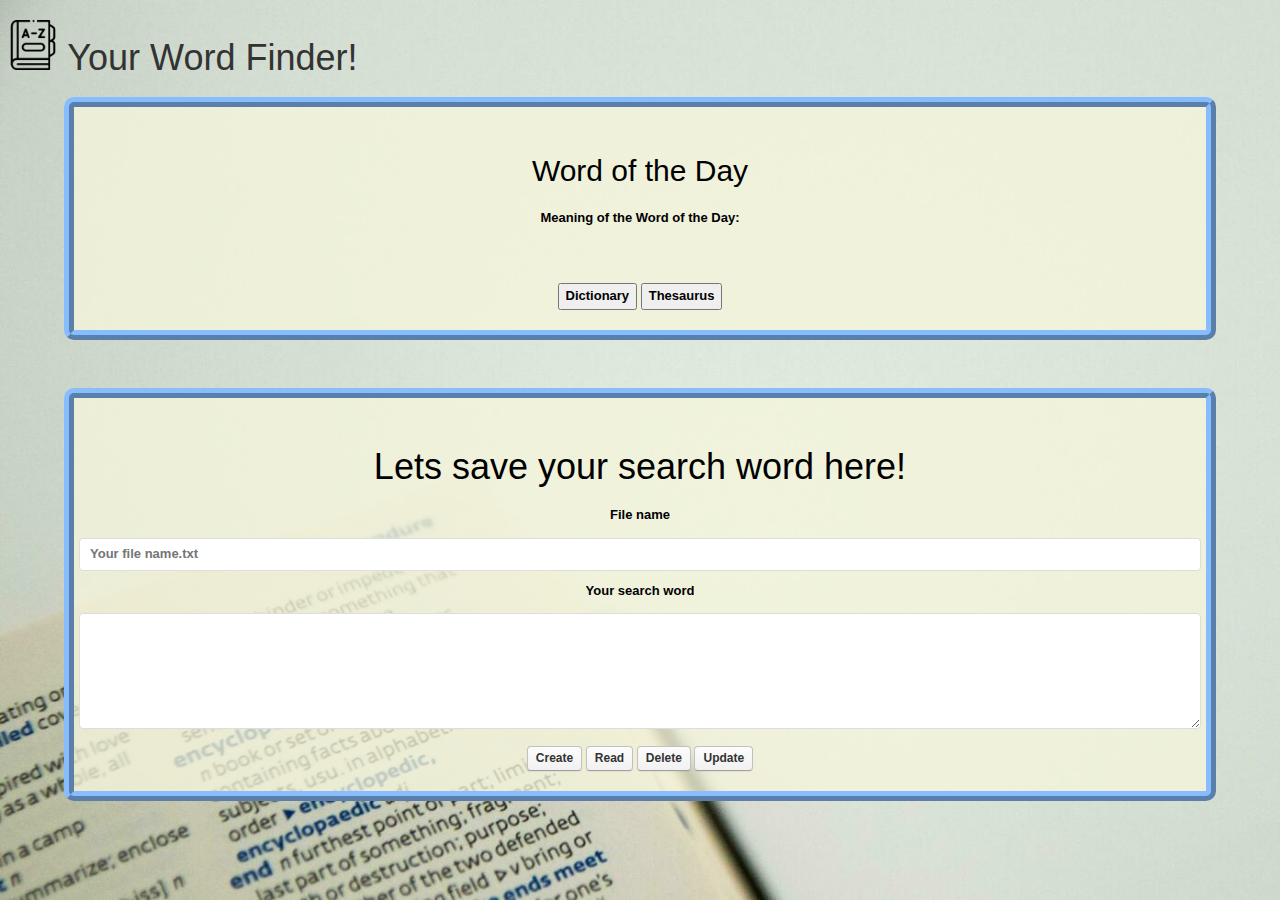
<file: index.html>
<!DOCTYPE html>
<html>
  <head>
    <meta charset="UTF-8" />
    <title>Your Dictionary</title>
    <link rel="stylesheet" href="index.css" />
    <link rel="stylesheet" href="photon.min.css" />
  </head>
  <body>
    <h1>
      <img src="icon.png" alt="Your Word Finder Logo" class="icon" />
      Your Word Finder!
    </h1>
    <div id="container">
      <h2>Word of the Day</h2>
      <p id="wordOfTheDay"></p>
      <p>Meaning of the Word of the Day: <span id="wordOfTheDayMeaning"></span></p>
      <br /><br />
      <div id="links">
        <button onclick="navigateTo('dictionary.html')">Dictionary</button>
        <button onclick="navigateTo('thesaurus.html')">Thesaurus</button>
      </div>
    </div>
    <br><br><br><br><br><br><br><br><br><br><br><br><br><br>
  <div id="container">
    <h1>Lets save your search word here!</h1>
      <div class="form-group">
        <label>File name</label>
        <input id="fileName" type="text" class="form-control" placeholder="Your file name.txt">
      </div>
      <div class="form-group">
        <label>Your search word</label>
        <textarea id="fileContents" class="form-control" rows="5"></textarea>
      </div>
        <button id="btnCreate" class="btn btn-default">Create</button>
        <button id="btnRead" class="btn btn-default">Read</button>
        <button id="btnDelete" class="btn btn-default">Delete</button>
        <button id="btnUpdate" class="btn btn-default">Update</button>
    </div>
    <script src="main.js"></script>
  </body>
</html>
</file>
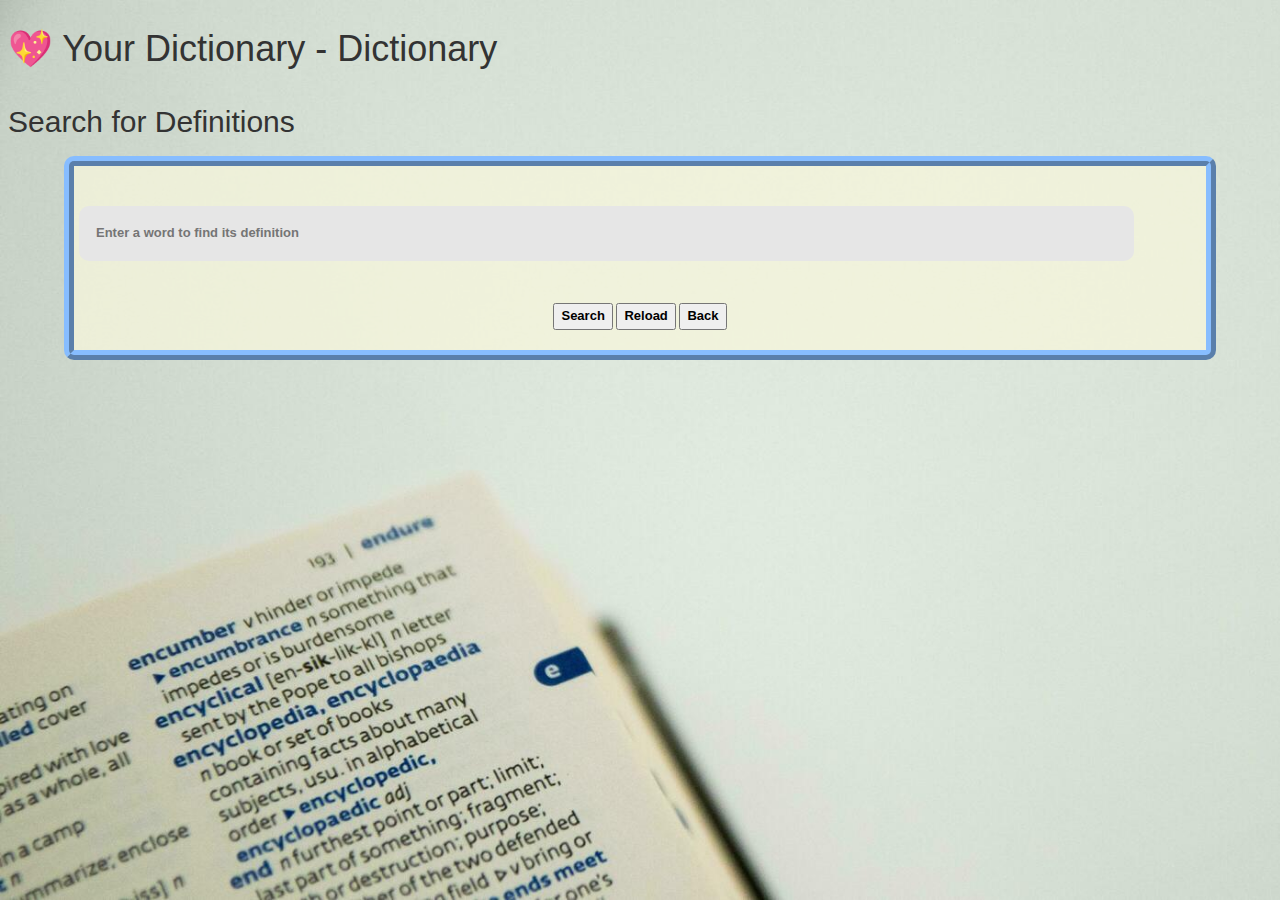
<file: dictionary.html>
<!DOCTYPE html>
<html>
  <head>
    <meta charset="UTF-8" />
    <title>Your Dictionary - Dictionary</title>
    <link rel="stylesheet" href="index.css"/>
    <link rel="stylesheet" href="photon.min.css"/>
  </head>
  <body>
    <h1>💖 Your Dictionary - Dictionary</h1>
    <h2>Search for Definitions</h2>
    <div id="container">
      <br>
      <input type="text" placeholder="Enter a word to find its definition" id="searchInput"/>
      <br><br>
      <button onclick="searchDefinition()">Search</button>
      <button onclick="navigateTo('dictionary.html')">Reload</button>
      <button onclick="navigateTo('index.html')">Back</button>
    </div>
    <script src="main.js"></script>
  </body>
</html>
</file>
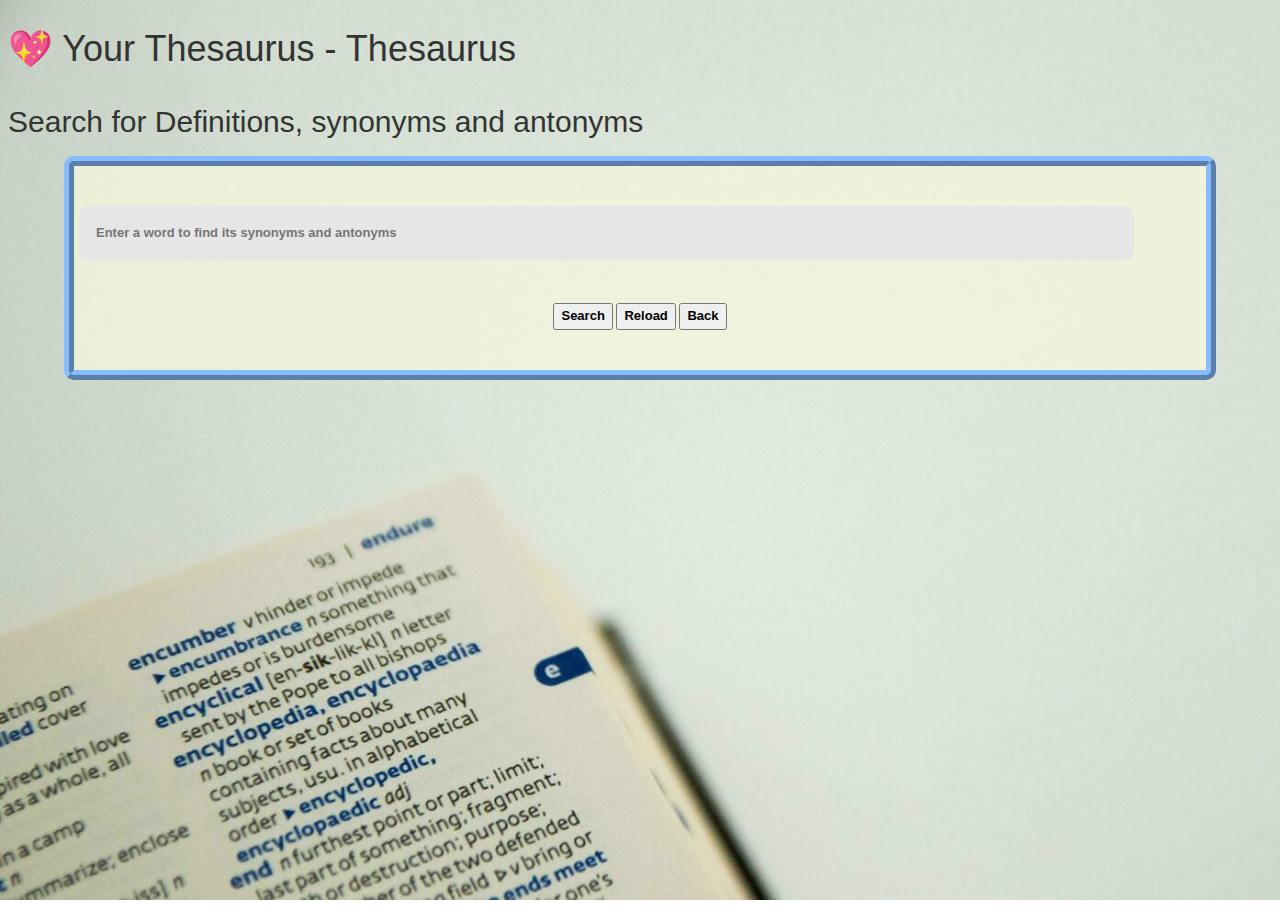
<file: thesaurus.html>
<!DOCTYPE html>
<html>
  <head>
    <meta charset="UTF-8" />
    <title>Thesaurus</title>
    <link rel="stylesheet" href="index.css"/>
    <link rel="stylesheet" href="photon.min.css"/>
  </head>
  <body>
    <h1>💖 Your Thesaurus - Thesaurus</h1>
      <h2>Search for Definitions, synonyms and antonyms</h2>
        <div id="container">
          <br>
          <input type="text" placeholder="Enter a word to find its synonyms and antonyms" id="searchInput">
          <br><br>
          <button onclick="fetchSynonymsAndAntonyms()">Search</button>
          <button onclick="navigateTo('thesaurus.html')">Reload</button>
          <button onclick="navigateTo('index.html')">Back</button>
          <br><br>
        </div>
    <script src="main.js"></script>
  </body>
</html>
</file>
<file: index.css>
body {
  background-image: url('background.jpg'); /* Replace 'your-image.jpg' with the path to your image */
  background-size: cover; /* Adjust this property based on your needs */
  background-repeat: no-repeat; /* Prevent the image from repeating */
  background-attachment: fixed; /* Optional: Keep the image fixed when scrolling */
}
.icon {
  width: 50px; /* Set the desired width for your icon */
  height: 50px; /* Set the desired height for your icon */
}
#container {
  width: 90%;
  left: 50%;
  position: absolute;
  transform: translate(-50%, 0%);
  border-radius: 10px;
  background: rgba(245, 245, 220, 0.789);
  color: black;
  padding: 20px 5px;
  border: ridge 10px rgb(135, 189, 255);
  font-weight: bold;
  overflow: auto; 
  max-height: 80vh; 
  text-align: center;
}
#searchInput {
  display: flex;
  flex: 1;
  width: 94%;
  padding: 15px;
  border-radius: 10px;
  border-color: transparent;
  background-color: #e6e6e6;
}
#meanings-wrapper {
  height: 200px;
  overflow-y: auto;
}
#definition {
  font-weight: bold;
}
#type {
  font-weight: bold;
}
#word-wrapper {
  border-bottom: 2px solid gray;
  padding-bottom: 10px;
}
#meaning-header {
  font-weight: bold;
  color: red;
}
#synonyms-header {
  font-weight: bold;
  color: red;
}
#audio-icon {
   width: 12px;
   font-weight: bold;
   margin-left: 3px;
   margin-right: 10px;
}
#phonetic-container {
  margin-right: 10px;
}
#country {
  font: bold;
}
#definition {
  font-family: monospace;
  font-size: 12px;
  font-style: italic;
  line-height: 20px;
}
</file>
<file: photon.min.css>
@charset "UTF-8";/*!
 * =====================================================
 * Photon v0.1.2
 * Copyright 2015 Connor Sears
 * Licensed under MIT (https://github.com/connors/proton/blob/master/LICENSE)
 *
 * v0.1.2 designed by @connors.
 * =====================================================
 */audio,canvas,progress,sub,sup,video{vertical-align:baseline}body,html{height:100%}hr,html,label{overflow:hidden}.clearfix:after,.toolbar-actions:after,.toolbar:after{clear:both}*,img{-webkit-user-drag:text}.list-group *,.nav-group-item,h1,h2,h3,h4,h5,h6,label,td,th{white-space:nowrap;text-overflow:ellipsis}audio:not([controls]){display:none}a:active,a:hover{outline:0}abbr[title]{border-bottom:1px dotted}b,strong{font-weight:700}dfn{font-style:italic}h1{margin:.67em 0;font-size:36px}small{font-size:80%}sub,sup{font-size:75%;line-height:0;position:relative}sup{top:-.5em}.pane-group,.window{top:0;left:0;right:0}sub{bottom:-.25em}pre{overflow:auto}code,kbd,pre,samp{font-family:monospace,monospace;font-size:1em}button,input,optgroup,select,textarea{color:inherit;font:inherit;margin:0}input[type=number]::-webkit-inner-spin-button,input[type=number]::-webkit-outer-spin-button{height:auto}input[type=search]::-webkit-search-cancel-button,input[type=search]::-webkit-search-decoration{-webkit-appearance:none}fieldset{border:1px solid silver;margin:0 2px;padding:.35em .625em .75em}legend{border:0;padding:0}*{cursor:default;-webkit-user-select:none;-webkit-box-sizing:border-box;box-sizing:border-box}html{width:100%}body{padding:0;margin:10;font-family:system,-apple-system,".SFNSDisplay-Regular","Helvetica Neue",Helvetica,"Segoe UI",sans-serif;font-size:13px;line-height:1.6;color:#333;background-color:transparent}.btn-dropdown:after,.icon:before{font-family:photon-entypo}hr{margin:15px 0;background:0 0;border:0;border-bottom:1px solid #ddd}h1,h2,h3,h4,h5,h6{margin-top:20px;margin-bottom:10px;font-weight:500;overflow:hidden}.btn .icon,.toolbar-header .title{margin-top:1px}h2{font-size:30px}h3{font-size:24px}h4{font-size:18px}h5{font-size:14px}.btn,h6{font-size:12px}.window{position:absolute;bottom:0;display:flex;flex-direction:column;background-color:#fff}.window-content{position:relative;overflow-y:auto;display:flex;flex:1}.selectable-text{cursor:text;-webkit-user-select:text}.btn,.title{cursor:default}.text-center{text-align:center}.text-right{text-align:right}.text-left{text-align:left}.btn,.title{text-align:center}.pull-left{float:left}.pull-right{float:right}.padded{padding:10px}.padded-less{padding:5px}.padded-more{padding:20px}.padded-vertically{padding-top:10px;padding-bottom:10px}.padded-vertically-less{padding-top:5px;padding-bottom:5px}.padded-vertically-more{padding-top:20px;padding-bottom:20px}.padded-horizontally{padding-right:10px;padding-left:10px}.padded-horizontally-less{padding-right:5px;padding-left:5px}.padded-horizontally-more{padding-right:20px;padding-left:20px}.padded-top{padding-top:10px}.padded-top-less{padding-top:5px}.padded-top-more{padding-top:20px}.padded-bottom{padding-bottom:10px}.padded-bottom-less{padding-bottom:5px}.padded-bottom-more{padding-bottom:20px}.sidebar{background-color:#f5f5f4}.draggable{-webkit-app-region:drag}.btn,.btn-group{vertical-align:middle;-webkit-app-region:no-drag}.clearfix:after,.clearfix:before{display:table;content:" "}.btn{display:inline-block;padding:3px 8px;margin-bottom:0;line-height:1.4;white-space:nowrap;background-image:none;border:1px solid transparent;border-radius:4px;box-shadow:0 1px 1px rgba(0,0,0,.06)}.btn:focus{outline:0;box-shadow:none}.btn-mini{padding:2px 6px}.btn-large{padding:6px 12px}.btn-form{padding-right:20px;padding-left:20px}.btn-default{color:#333;background-color:#fcfcfc;background-image:-webkit-gradient(linear,left top,left bottom,color-stop(0,#fcfcfc),color-stop(100%,#f1f1f1));background-image:-webkit-linear-gradient(top,#fcfcfc 0,#f1f1f1 100%);background-image:linear-gradient(to bottom,#fcfcfc 0,#f1f1f1 100%);border-color:#c2c0c2 #c2c0c2 #a19fa1}.btn-default:active{background-color:#ddd;background-image:none}.btn-negative,.btn-positive,.btn-primary,.btn-warning{color:#fff;text-shadow:0 1px 1px rgba(0,0,0,.1)}.btn-primary{border-color:#388df8 #388df8 #0866dc;background-color:#6eb4f7;background-image:-webkit-gradient(linear,left top,left bottom,color-stop(0,#6eb4f7),color-stop(100%,#1a82fb));background-image:-webkit-linear-gradient(top,#6eb4f7 0,#1a82fb 100%);background-image:linear-gradient(to bottom,#6eb4f7 0,#1a82fb 100%)}.btn-primary:active{background-color:#3e9bf4;background-image:-webkit-gradient(linear,left top,left bottom,color-stop(0,#3e9bf4),color-stop(100%,#0469de));background-image:-webkit-linear-gradient(top,#3e9bf4 0,#0469de 100%);background-image:linear-gradient(to bottom,#3e9bf4 0,#0469de 100%)}.btn-positive{border-color:#29a03b #29a03b #248b34;background-color:#5bd46d;background-image:-webkit-gradient(linear,left top,left bottom,color-stop(0,#5bd46d),color-stop(100%,#29a03b));background-image:-webkit-linear-gradient(top,#5bd46d 0,#29a03b 100%);background-image:linear-gradient(to bottom,#5bd46d 0,#29a03b 100%)}.btn-positive:active{background-color:#34c84a;background-image:-webkit-gradient(linear,left top,left bottom,color-stop(0,#34c84a),color-stop(100%,#248b34));background-image:-webkit-linear-gradient(top,#34c84a 0,#248b34 100%);background-image:linear-gradient(to bottom,#34c84a 0,#248b34 100%)}.btn-negative{border-color:#fb2f29 #fb2f29 #fb1710;background-color:#fd918d;background-image:-webkit-gradient(linear,left top,left bottom,color-stop(0,#fd918d),color-stop(100%,#fb2f29));background-image:-webkit-linear-gradient(top,#fd918d 0,#fb2f29 100%);background-image:linear-gradient(to bottom,#fd918d 0,#fb2f29 100%)}.btn-negative:active{background-color:#fc605b;background-image:-webkit-gradient(linear,left top,left bottom,color-stop(0,#fc605b),color-stop(100%,#fb1710));background-image:-webkit-linear-gradient(top,#fc605b 0,#fb1710 100%);background-image:linear-gradient(to bottom,#fc605b 0,#fb1710 100%)}.btn-warning{border-color:#fcaa0e #fcaa0e #ee9d02;background-color:#fece72;background-image:-webkit-gradient(linear,left top,left bottom,color-stop(0,#fece72),color-stop(100%,#fcaa0e));background-image:-webkit-linear-gradient(top,#fece72 0,#fcaa0e 100%);background-image:linear-gradient(to bottom,#fece72 0,#fcaa0e 100%)}.btn-warning:active{background-color:#fdbc40;background-image:-webkit-gradient(linear,left top,left bottom,color-stop(0,#fdbc40),color-stop(100%,#ee9d02));background-image:-webkit-linear-gradient(top,#fdbc40 0,#ee9d02 100%);background-image:linear-gradient(to bottom,#fdbc40 0,#ee9d02 100%)}.btn .icon{float:left;width:14px;height:14px;margin-bottom:1px;color:#737475;font-size:14px;line-height:1}.btn .icon-text{margin-right:5px}.btn-dropdown:after{margin-left:5px;content:""}.btn-group{position:relative;display:inline-block}.toolbar-actions:after,.toolbar-actions:before,.toolbar:after,.toolbar:before{display:table;content:" "}.btn-group .btn{position:relative;float:left}.btn-group .btn:active,.btn-group .btn:focus{z-index:2}.btn-group .btn.active{z-index:3}.btn-group .btn+.btn,.btn-group .btn+.btn-group,.btn-group .btn-group+.btn,.btn-group .btn-group+.btn-group{margin-left:-1px}.btn-group>.btn:first-child{border-top-right-radius:0;border-bottom-right-radius:0}.btn-group>.btn:last-child{border-top-left-radius:0;border-bottom-left-radius:0}.btn-group>.btn:not(:first-child):not(:last-child){border-radius:0}.btn-group .btn+.btn{border-left:1px solid #c2c0c2}.btn-group .btn+.btn.active{border-left:0}.btn-group .active{color:#fff;border:1px solid transparent;background-color:#6d6c6d;background-image:none}.btn-group .active .icon{color:#fff}.toolbar{min-height:22px;box-shadow:inset 0 1px 0 #f5f4f5;background-color:#e8e6e8;background-image:-webkit-gradient(linear,left top,left bottom,color-stop(0,#e8e6e8),color-stop(100%,#d1cfd1));background-image:-webkit-linear-gradient(top,#e8e6e8 0,#d1cfd1 100%);background-image:linear-gradient(to bottom,#e8e6e8 0,#d1cfd1 100%)}.toolbar-header{border-bottom:1px solid #c2c0c2}.toolbar-footer{border-top:1px solid #c2c0c2;-webkit-app-region:drag}.title{margin:0;font-size:12px;font-weight:400;color:#555}.toolbar-borderless{border-top:0;border-bottom:0}.toolbar-actions{margin-top:4px;margin-bottom:3px;padding-right:3px;padding-left:3px;padding-bottom:3px;-webkit-app-region:drag}.form-control,label{display:inline-block;font-size:13px}.toolbar-actions>.btn,.toolbar-actions>.btn-group{margin-left:4px;margin-right:4px}label{margin-bottom:5px}input[type=search]{-webkit-appearance:textfield;box-sizing:border-box}input[type=checkbox],input[type=radio]{margin:4px 0 0;line-height:normal}.checkbox,.form-group,.radio{margin-bottom:10px}.form-control{width:100%;min-height:25px;padding:5px 10px;line-height:1.6;background-color:#fff;border:1px solid #ddd;border-radius:4px;outline:0}.form-control:focus{border-color:#6db3fd;box-shadow:3px 3px 0 #6db3fd,-3px -3px 0 #6db3fd,-3px 3px 0 #6db3fd,3px -3px 0 #6db3fd}textarea{height:auto}.checkbox,.radio{position:relative;display:block;margin-top:10px}.checkbox label,.radio label{padding-left:20px;margin-bottom:0;font-weight:400}.checkbox input[type=checkbox],.checkbox-inline input[type=checkbox],.radio input[type=radio],.radio-inline input[type=radio]{position:absolute;margin-left:-20px;margin-top:4px}.form-actions .btn{margin-right:10px}.form-actions .btn:last-child{margin-right:0}.pane-group{position:absolute;bottom:0;display:flex}.icon:before,.pane,.tab-item{position:relative}.pane{overflow-y:auto;flex:1;border-left:1px solid #ddd}.list-group *,.media-body,.nav-group-item,td,th{overflow:hidden}.pane:first-child{border-left:0}.pane-sm{max-width:220px;min-width:150px}.pane-mini{width:80px;flex:none}.pane-one-fourth{width:25%;flex:none}.pane-one-third{width:33.3%}.img-circle{border-radius:50%}.img-rounded{border-radius:4px}.list-group{width:100%;list-style:none;margin:0;padding:0}.list-group *{margin:0}.list-group-item{padding:10px;font-size:12px;color:#414142;border-top:1px solid #ddd}.list-group-item:first-child{border-top:0}.list-group-item.active,.list-group-item.selected{color:#fff;background-color:#116cd6}.list-group-header{padding:10px}.media-object{margin-top:3px}.media-object.pull-left{margin-right:10px}.media-object.pull-right{margin-left:10px}.nav-group{font-size:14px}.nav-group-item{padding:2px 10px 2px 25px;display:block;color:#333;text-decoration:none}.nav-group-item.active,.nav-group-item:active{background-color:#dcdfe1}.nav-group-item .icon{width:19px;height:18px;float:left;color:#737475;margin-top:-3px;margin-right:7px;font-size:18px;text-align:center}.nav-group-title{margin:0;padding:10px 10px 2px;font-size:12px;font-weight:500;color:#666}.icon:before,th{font-weight:400}@font-face{font-family:photon-entypo;src:url(../fonts/photon-entypo.eot);src:url(../fonts/photon-entypo.eot?#iefix) format("eot"),url(../fonts/photon-entypo.woff) format("woff"),url(../fonts/photon-entypo.ttf) format("truetype");font-weight:400;font-style:normal}.icon:before{display:inline-block;speak:none;font-size:100%;font-style:normal;font-variant:normal;text-transform:none;line-height:1;-webkit-font-smoothing:antialiased;-moz-osx-font-smoothing:grayscale}.icon-note:before{content:'\e800'}.icon-note-beamed:before{content:'\e801'}.icon-music:before{content:'\e802'}.icon-search:before{content:'\e803'}.icon-flashlight:before{content:'\e804'}.icon-mail:before{content:'\e805'}.icon-heart:before{content:'\e806'}.icon-heart-empty:before{content:'\e807'}.icon-star:before{content:'\e808'}.icon-star-empty:before{content:'\e809'}.icon-user:before{content:'\e80a'}.icon-users:before{content:'\e80b'}.icon-user-add:before{content:'\e80c'}.icon-video:before{content:'\e80d'}.icon-picture:before{content:'\e80e'}.icon-camera:before{content:'\e80f'}.icon-layout:before{content:'\e810'}.icon-menu:before{content:'\e811'}.icon-check:before{content:'\e812'}.icon-cancel:before{content:'\e813'}.icon-cancel-circled:before{content:'\e814'}.icon-cancel-squared:before{content:'\e815'}.icon-plus:before{content:'\e816'}.icon-plus-circled:before{content:'\e817'}.icon-plus-squared:before{content:'\e818'}.icon-minus:before{content:'\e819'}.icon-minus-circled:before{content:'\e81a'}.icon-minus-squared:before{content:'\e81b'}.icon-help:before{content:'\e81c'}.icon-help-circled:before{content:'\e81d'}.icon-info:before{content:'\e81e'}.icon-info-circled:before{content:'\e81f'}.icon-back:before{content:'\e820'}.icon-home:before{content:'\e821'}.icon-link:before{content:'\e822'}.icon-attach:before{content:'\e823'}.icon-lock:before{content:'\e824'}.icon-lock-open:before{content:'\e825'}.icon-eye:before{content:'\e826'}.icon-tag:before{content:'\e827'}.icon-bookmark:before{content:'\e828'}.icon-bookmarks:before{content:'\e829'}.icon-flag:before{content:'\e82a'}.icon-thumbs-up:before{content:'\e82b'}.icon-thumbs-down:before{content:'\e82c'}.icon-download:before{content:'\e82d'}.icon-upload:before{content:'\e82e'}.icon-upload-cloud:before{content:'\e82f'}.icon-reply:before{content:'\e830'}.icon-reply-all:before{content:'\e831'}.icon-forward:before{content:'\e832'}.icon-quote:before{content:'\e833'}.icon-code:before{content:'\e834'}.icon-export:before{content:'\e835'}.icon-pencil:before{content:'\e836'}.icon-feather:before{content:'\e837'}.icon-print:before{content:'\e838'}.icon-retweet:before{content:'\e839'}.icon-keyboard:before{content:'\e83a'}.icon-comment:before{content:'\e83b'}.icon-chat:before{content:'\e83c'}.icon-bell:before{content:'\e83d'}.icon-attention:before{content:'\e83e'}.icon-alert:before{content:'\e83f'}.icon-vcard:before{content:'\e840'}.icon-address:before{content:'\e841'}.icon-location:before{content:'\e842'}.icon-map:before{content:'\e843'}.icon-direction:before{content:'\e844'}.icon-compass:before{content:'\e845'}.icon-cup:before{content:'\e846'}.icon-trash:before{content:'\e847'}.icon-doc:before{content:'\e848'}.icon-docs:before{content:'\e849'}.icon-doc-landscape:before{content:'\e84a'}.icon-doc-text:before{content:'\e84b'}.icon-doc-text-inv:before{content:'\e84c'}.icon-newspaper:before{content:'\e84d'}.icon-book-open:before{content:'\e84e'}.icon-book:before{content:'\e84f'}.icon-folder:before{content:'\e850'}.icon-archive:before{content:'\e851'}.icon-box:before{content:'\e852'}.icon-rss:before{content:'\e853'}.icon-phone:before{content:'\e854'}.icon-cog:before{content:'\e855'}.icon-tools:before{content:'\e856'}.icon-share:before{content:'\e857'}.icon-shareable:before{content:'\e858'}.icon-basket:before{content:'\e859'}.icon-bag:before{content:'\e85a'}.icon-calendar:before{content:'\e85b'}.icon-login:before{content:'\e85c'}.icon-logout:before{content:'\e85d'}.icon-mic:before{content:'\e85e'}.icon-mute:before{content:'\e85f'}.icon-sound:before{content:'\e860'}.icon-volume:before{content:'\e861'}.icon-clock:before{content:'\e862'}.icon-hourglass:before{content:'\e863'}.icon-lamp:before{content:'\e864'}.icon-light-down:before{content:'\e865'}.icon-light-up:before{content:'\e866'}.icon-adjust:before{content:'\e867'}.icon-block:before{content:'\e868'}.icon-resize-full:before{content:'\e869'}.icon-resize-small:before{content:'\e86a'}.icon-popup:before{content:'\e86b'}.icon-publish:before{content:'\e86c'}.icon-window:before{content:'\e86d'}.icon-arrow-combo:before{content:'\e86e'}.icon-down-circled:before{content:'\e86f'}.icon-left-circled:before{content:'\e870'}.icon-right-circled:before{content:'\e871'}.icon-up-circled:before{content:'\e872'}.icon-down-open:before{content:'\e873'}.icon-left-open:before{content:'\e874'}.icon-right-open:before{content:'\e875'}.icon-up-open:before{content:'\e876'}.icon-down-open-mini:before{content:'\e877'}.icon-left-open-mini:before{content:'\e878'}.icon-right-open-mini:before{content:'\e879'}.icon-up-open-mini:before{content:'\e87a'}.icon-down-open-big:before{content:'\e87b'}.icon-left-open-big:before{content:'\e87c'}.icon-right-open-big:before{content:'\e87d'}.icon-up-open-big:before{content:'\e87e'}.icon-down:before{content:'\e87f'}.icon-left:before{content:'\e880'}.icon-right:before{content:'\e881'}.icon-up:before{content:'\e882'}.icon-down-dir:before{content:'\e883'}.icon-left-dir:before{content:'\e884'}.icon-right-dir:before{content:'\e885'}.icon-up-dir:before{content:'\e886'}.icon-down-bold:before{content:'\e887'}.icon-left-bold:before{content:'\e888'}.icon-right-bold:before{content:'\e889'}.icon-up-bold:before{content:'\e88a'}.icon-down-thin:before{content:'\e88b'}.icon-left-thin:before{content:'\e88c'}.icon-right-thin:before{content:'\e88d'}.icon-up-thin:before{content:'\e88e'}.icon-ccw:before{content:'\e88f'}.icon-cw:before{content:'\e890'}.icon-arrows-ccw:before{content:'\e891'}.icon-level-down:before{content:'\e892'}.icon-level-up:before{content:'\e893'}.icon-shuffle:before{content:'\e894'}.icon-loop:before{content:'\e895'}.icon-switch:before{content:'\e896'}.icon-play:before{content:'\e897'}.icon-stop:before{content:'\e898'}.icon-pause:before{content:'\e899'}.icon-record:before{content:'\e89a'}.icon-to-end:before{content:'\e89b'}.icon-to-start:before{content:'\e89c'}.icon-fast-forward:before{content:'\e89d'}.icon-fast-backward:before{content:'\e89e'}.icon-progress-0:before{content:'\e89f'}.icon-progress-1:before{content:'\e8a0'}.icon-progress-2:before{content:'\e8a1'}.icon-progress-3:before{content:'\e8a2'}.icon-target:before{content:'\e8a3'}.icon-palette:before{content:'\e8a4'}.icon-list:before{content:'\e8a5'}.icon-list-add:before{content:'\e8a6'}.icon-signal:before{content:'\e8a7'}.icon-trophy:before{content:'\e8a8'}.icon-battery:before{content:'\e8a9'}.icon-back-in-time:before{content:'\e8aa'}.icon-monitor:before{content:'\e8ab'}.icon-mobile:before{content:'\e8ac'}.icon-network:before{content:'\e8ad'}.icon-cd:before{content:'\e8ae'}.icon-inbox:before{content:'\e8af'}.icon-install:before{content:'\e8b0'}.icon-globe:before{content:'\e8b1'}.icon-cloud:before{content:'\e8b2'}.icon-cloud-thunder:before{content:'\e8b3'}.icon-flash:before{content:'\e8b4'}.icon-moon:before{content:'\e8b5'}.icon-flight:before{content:'\e8b6'}.icon-paper-plane:before{content:'\e8b7'}.icon-leaf:before{content:'\e8b8'}.icon-lifebuoy:before{content:'\e8b9'}.icon-mouse:before{content:'\e8ba'}.icon-briefcase:before{content:'\e8bb'}.icon-suitcase:before{content:'\e8bc'}.icon-dot:before{content:'\e8bd'}.icon-dot-2:before{content:'\e8be'}.icon-dot-3:before{content:'\e8bf'}.icon-brush:before{content:'\e8c0'}.icon-magnet:before{content:'\e8c1'}.icon-infinity:before{content:'\e8c2'}.icon-erase:before{content:'\e8c3'}.icon-chart-pie:before{content:'\e8c4'}.icon-chart-line:before{content:'\e8c5'}.icon-chart-bar:before{content:'\e8c6'}.icon-chart-area:before{content:'\e8c7'}.icon-tape:before{content:'\e8c8'}.icon-graduation-cap:before{content:'\e8c9'}.icon-language:before{content:'\e8ca'}.icon-ticket:before{content:'\e8cb'}.icon-water:before{content:'\e8cc'}.icon-droplet:before{content:'\e8cd'}.icon-air:before{content:'\e8ce'}.icon-credit-card:before{content:'\e8cf'}.icon-floppy:before{content:'\e8d0'}.icon-clipboard:before{content:'\e8d1'}.icon-megaphone:before{content:'\e8d2'}.icon-database:before{content:'\e8d3'}.icon-drive:before{content:'\e8d4'}.icon-bucket:before{content:'\e8d5'}.icon-thermometer:before{content:'\e8d6'}.icon-key:before{content:'\e8d7'}.icon-flow-cascade:before{content:'\e8d8'}.icon-flow-branch:before{content:'\e8d9'}.icon-flow-tree:before{content:'\e8da'}.icon-flow-line:before{content:'\e8db'}.icon-flow-parallel:before{content:'\e8dc'}.icon-rocket:before{content:'\e8dd'}.icon-gauge:before{content:'\e8de'}.icon-traffic-cone:before{content:'\e8df'}.icon-cc:before{content:'\e8e0'}.icon-cc-by:before{content:'\e8e1'}.icon-cc-nc:before{content:'\e8e2'}.icon-cc-nc-eu:before{content:'\e8e3'}.icon-cc-nc-jp:before{content:'\e8e4'}.icon-cc-sa:before{content:'\e8e5'}.icon-cc-nd:before{content:'\e8e6'}.icon-cc-pd:before{content:'\e8e7'}.icon-cc-zero:before{content:'\e8e8'}.icon-cc-share:before{content:'\e8e9'}.icon-cc-remix:before{content:'\e8ea'}.icon-github:before{content:'\e8eb'}.icon-github-circled:before{content:'\e8ec'}.icon-flickr:before{content:'\e8ed'}.icon-flickr-circled:before{content:'\e8ee'}.icon-vimeo:before{content:'\e8ef'}.icon-vimeo-circled:before{content:'\e8f0'}.icon-twitter:before{content:'\e8f1'}.icon-twitter-circled:before{content:'\e8f2'}.icon-facebook:before{content:'\e8f3'}.icon-facebook-circled:before{content:'\e8f4'}.icon-facebook-squared:before{content:'\e8f5'}.icon-gplus:before{content:'\e8f6'}.icon-gplus-circled:before{content:'\e8f7'}.icon-pinterest:before{content:'\e8f8'}.icon-pinterest-circled:before{content:'\e8f9'}.icon-tumblr:before{content:'\e8fa'}.icon-tumblr-circled:before{content:'\e8fb'}.icon-linkedin:before{content:'\e8fc'}.icon-linkedin-circled:before{content:'\e8fd'}.icon-dribbble:before{content:'\e8fe'}.icon-dribbble-circled:before{content:'\e8ff'}.icon-stumbleupon:before{content:'\e900'}.icon-stumbleupon-circled:before{content:'\e901'}.icon-lastfm:before{content:'\e902'}.icon-lastfm-circled:before{content:'\e903'}.icon-rdio:before{content:'\e904'}.icon-rdio-circled:before{content:'\e905'}.icon-spotify:before{content:'\e906'}.icon-spotify-circled:before{content:'\e907'}.icon-qq:before{content:'\e908'}.icon-instagram:before{content:'\e909'}.icon-dropbox:before{content:'\e90a'}.icon-evernote:before{content:'\e90b'}.icon-flattr:before{content:'\e90c'}.icon-skype:before{content:'\e90d'}.icon-skype-circled:before{content:'\e90e'}.icon-renren:before{content:'\e90f'}.icon-sina-weibo:before{content:'\e910'}.icon-paypal:before{content:'\e911'}.icon-picasa:before{content:'\e912'}.icon-soundcloud:before{content:'\e913'}.icon-mixi:before{content:'\e914'}.icon-behance:before{content:'\e915'}.icon-google-circles:before{content:'\e916'}.icon-vkontakte:before{content:'\e917'}.icon-smashing:before{content:'\e918'}.icon-sweden:before{content:'\e919'}.icon-db-shape:before{content:'\e91a'}.icon-logo-db:before{content:'\e91b'}table{border-spacing:0;width:100%;border:0;border-collapse:separate;font-size:12px;text-align:left}.table-striped tr:nth-child(even),thead{background-color:#f5f5f4}tbody{background-color:#fff}.table-striped tr:active:nth-child(even),tr:active{color:#fff;background-color:#116cd6}thead tr:active{color:#333;background-color:#f5f5f4}th{border-right:1px solid #ddd;border-bottom:1px solid #ddd}td,th{padding:2px 15px}td:last-child,th:last-child{border-right:0}.tab-group{margin-top:-1px;display:flex;border-top:1px solid #989698;border-bottom:1px solid #989698}.tab-item{flex:1;padding:3px;font-size:12px;text-align:center;border-left:1px solid #989698;background-color:#b8b6b8;background-image:-webkit-gradient(linear,left top,left bottom,color-stop(0,#b8b6b8),color-stop(100%,#b0aeb0));background-image:-webkit-linear-gradient(top,#b8b6b8 0,#b0aeb0 100%);background-image:linear-gradient(to bottom,#b8b6b8 0,#b0aeb0 100%)}.tab-item:first-child{border-left:0}.tab-item.active{background-color:#d4d2d4;background-image:-webkit-gradient(linear,left top,left bottom,color-stop(0,#d4d2d4),color-stop(100%,#cccacc));background-image:-webkit-linear-gradient(top,#d4d2d4 0,#cccacc 100%);background-image:linear-gradient(to bottom,#d4d2d4 0,#cccacc 100%)}.tab-item .icon-close-tab:hover,.tab-item:after{background-color:rgba(0,0,0,.08)}.tab-item .icon-close-tab{position:absolute;top:50%;left:5px;width:15px;height:15px;font-size:15px;line-height:15px;text-align:center;color:#666;opacity:0;transition:opacity .1s linear,background-color .1s linear;border-radius:3px;transform:translateY(-50%);z-index:10}.tab-item:after{position:absolute;top:0;right:0;bottom:0;left:0;content:"";opacity:0;transition:opacity .1s linear;z-index:1}.tab-item:hover .icon-close-tab,.tab-item:hover:not(.active):after{opacity:1}.tab-item-fixed{flex:none;padding:3px 10px}
</file>
